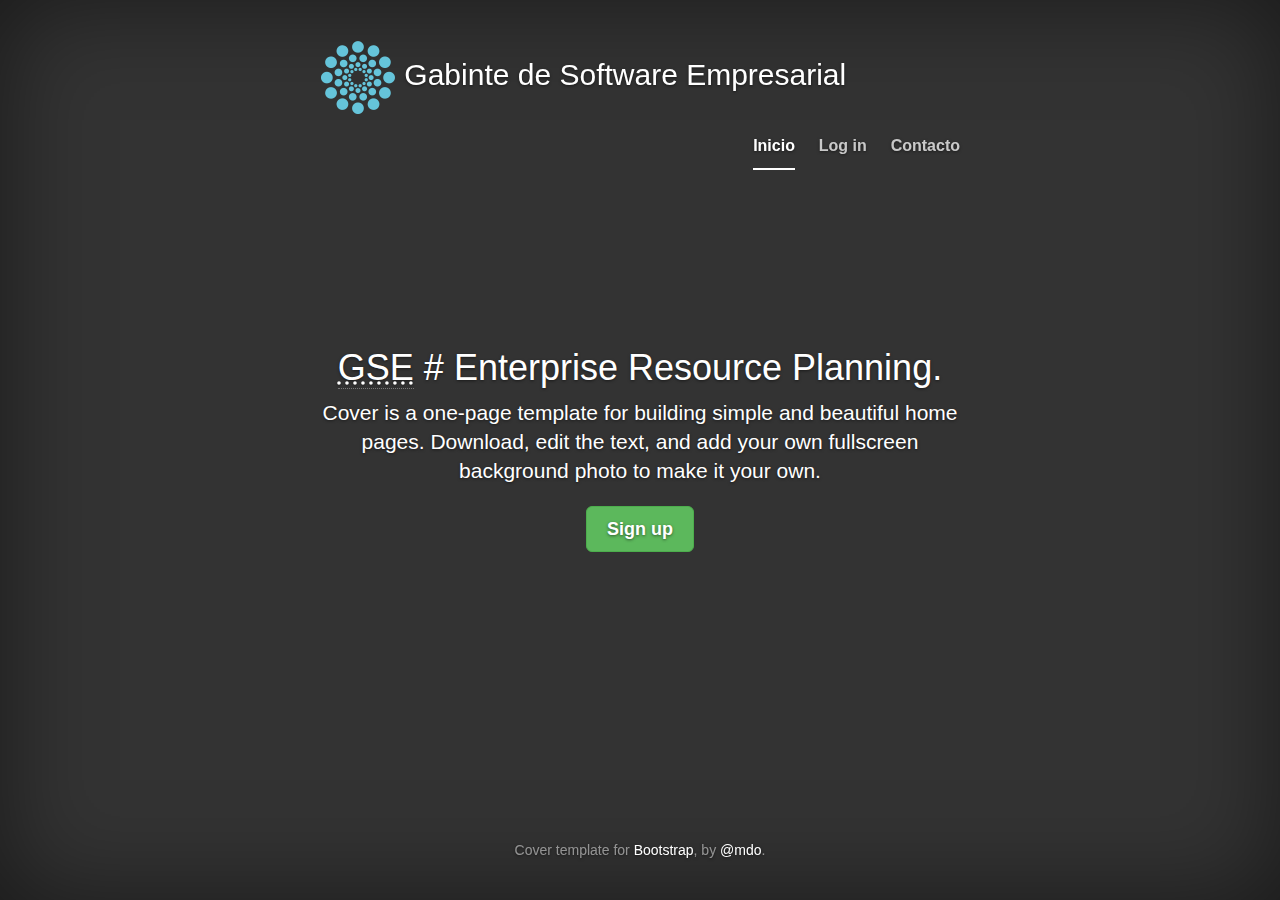
<file: Gse.Erp.Bootstrap/index.html>
<!DOCTYPE html>
<html lang="en">
  <head>
    <meta charset="utf-8">
    <meta http-equiv="X-UA-Compatible" content="IE=edge">
    <meta name="viewport" content="width=device-width, initial-scale=1">
    <!-- The above 3 meta tags *must* come first in the head; any other head content must come *after* these tags -->
    <meta name="description" content="">
    <meta name="author" content="">
    <link rel="icon" href="img/icono-gse.png" type="image/png">

    <title>GSE Gabinete de software empresarial | ERP Software</title>

    <!-- Bootstrap core CSS -->
    <link href="css/bootstrap.min.css" rel="stylesheet">

    <!-- IE10 viewport hack for Surface/desktop Windows 8 bug -->
    <link href="assets/css/ie10-viewport-bug-workaround.css" rel="stylesheet">

    <!-- Custom styles for this template -->
    <link href="cover.css" rel="stylesheet">

    <!-- Just for debugging purposes. Don't actually copy these 2 lines! -->
    <!--[if lt IE 9]><script src="../../assets/js/ie8-responsive-file-warning.js"></script><![endif]-->
    <script src="assets/js/ie-emulation-modes-warning.js"></script>

    <!-- HTML5 shim and Respond.js for IE8 support of HTML5 elements and media queries -->
    <!--[if lt IE 9]>
      <script src="https://oss.maxcdn.com/html5shiv/3.7.2/html5shiv.min.js"></script>
      <script src="https://oss.maxcdn.com/respond/1.4.2/respond.min.js"></script>
    <![endif]-->
  </head>

  <body>

    <div class="site-wrapper">

      <div class="site-wrapper-inner">

        <div class="cover-container">

          <div class="masthead clearfix">
            <div class="inner"><h2 class="masthead-brand"><img src="img/icono-gse.png"> Gabinte de Software Empresarial</h2></div>
            <div class="inner">
              <nav>
                <ul class="nav masthead-nav">
                  <li class="active"><a href="#">Inicio</a></li>
                  <li><a href="#">Log in</a></li>
                  <li><a href="#">Contacto</a></li>
                </ul>
              </nav>
            </div>
          </div>

          <div class="inner cover">
            <h1 class="cover-heading"><abbr title="Gabinete de Software Empresarial">GSE</abbr> # Enterprise Resource Planning.</h1>
            <p class="lead">Cover is a one-page template for building simple and beautiful home pages. Download, edit the text, and add your own fullscreen background photo to make it your own.</p>
            <p class="lead">
              <a href="#" class="btn btn-lg btn-success">Sign up</a>
            </p>
          </div>

          <div class="mastfoot">
            <div class="inner">
              <p>Cover template for <a href="http://getbootstrap.com">Bootstrap</a>, by <a href="https://twitter.com/mdo">@mdo</a>.</p>
            </div>
          </div>

        </div>

      </div>

    </div>

    <!-- Bootstrap core JavaScript
    ================================================== -->
    <!-- Placed at the end of the document so the pages load faster -->
    <script src="https://ajax.googleapis.com/ajax/libs/jquery/1.11.3/jquery.min.js"></script>
    <script>window.jQuery || document.write('<script src="../../assets/js/vendor/jquery.min.js"><\/script>')</script>
    <script src="js/bootstrap.min.js"></script>
    <!-- IE10 viewport hack for Surface/desktop Windows 8 bug -->
    <script src="assets/js/ie10-viewport-bug-workaround.js"></script>
  </body>
</html>
</file>
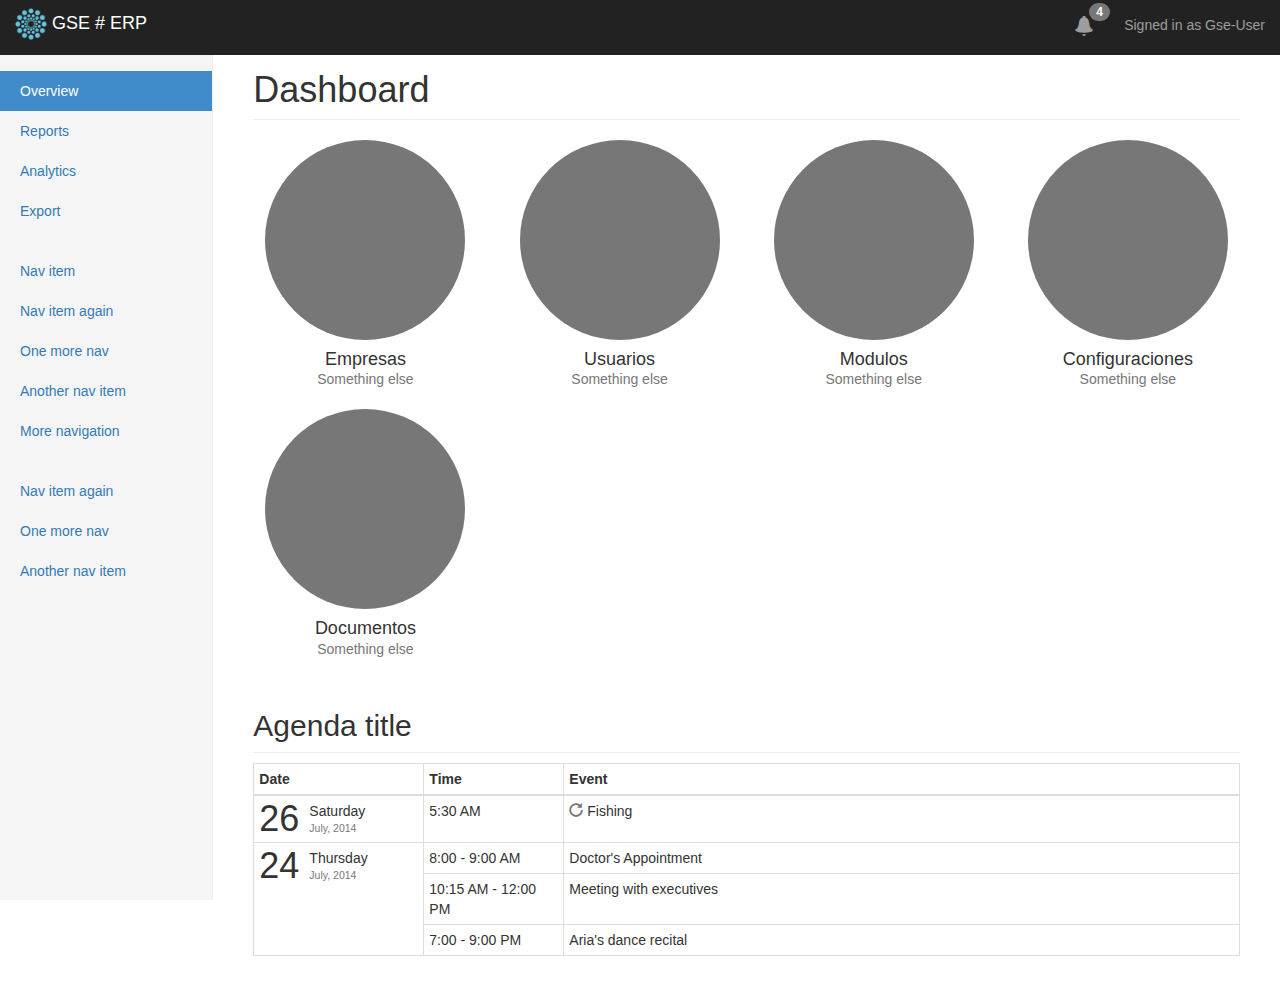
<file: Gse.Erp.Bootstrap/dashboard.html>
<!DOCTYPE html>
<html lang="en">
  <head>
    <meta charset="utf-8">
    <meta http-equiv="X-UA-Compatible" content="IE=edge">
    <meta name="viewport" content="width=device-width, initial-scale=1">
    <!-- The above 3 meta tags *must* come first in the head; any other head content must come *after* these tags -->
    <meta name="description" content="">
    <meta name="author" content="">
    <link rel="icon" href="favicon.ico">

    <title>Dashboard Template for Bootstrap</title>

    <!-- Bootstrap core CSS -->
    <link href="css/bootstrap.min.css" rel="stylesheet">

    <!-- IE10 viewport hack for Surface/desktop Windows 8 bug -->
    <link href="assets/css/ie10-viewport-bug-workaround.css" rel="stylesheet">

    <!-- Dashboard styles -->
    <link href="dashboard.css" rel="stylesheet">
    <!-- Dashboard navbar dropdown styles -->
    <link href="dashboard-dropdown.css" rel="stylesheet">
      
    <!-- Agenda control styles -->
    <link href="agenda.css" rel="stylesheet">
    
    <!-- Gritter styles -->
    <link href="css/jquery.gritter.css" rel="stylesheet">
      
    <!-- Just for debugging purposes. Don't actually copy these 2 lines! -->
    <!--[if lt IE 9]><script src="assets/js/ie8-responsive-file-warning.js"></script><![endif]-->
    <script src="assets/js/ie-emulation-modes-warning.js"></script>

    <!-- HTML5 shim and Respond.js for IE8 support of HTML5 elements and media queries -->
    <!--[if lt IE 9]>
      <script src="https://oss.maxcdn.com/html5shiv/3.7.2/html5shiv.min.js"></script>
      <script src="https://oss.maxcdn.com/respond/1.4.2/respond.min.js"></script>
    <![endif]-->
  </head>

  <body>

    <nav class="navbar navbar-inverse navbar-fixed-top">
      <div class="container-fluid">
        <div class="navbar-header">
          <button type="button" class="navbar-toggle collapsed" data-toggle="collapse" data-target="#navbar" aria-expanded="false" aria-controls="navbar">
            <span class="sr-only">Toggle navigation</span>
            <span class="icon-bar"></span>
            <span class="icon-bar"></span>
            <span class="icon-bar"></span>
          </button>
            <a class="navbar-brand" href="#">
                <img src="img/icono-gse.png" width="32" height="32" style="display:inline;vertical-align:middle;border:0;" /> GSE # ERP
            </a>
        </div>
        <div id="navbar" class="navbar-collapse collapse">
          <ul class="nav navbar-nav navbar-right">
              <li class="dropdown">
                  <!--  role="button" aria-haspopup="true" aria-expanded="false" -->
                    <a class="dropdown-toggle" data-toggle="dropdown" href="#">
                        <span class="glyphicon glyphicon-bell" aria-hidden="true" style="font-size:20px;"></span>
                        <span class="badge">4</span>
                    </a>
                    <ul id="alerts" class="dropdown-menu">
                        <li class="dropdown-header">You have 4 notifications</li>
                        <li role="separator" class="divider"></li>
                        <li><a role="alert" href="#">#1 notification</a></li>
                        <li><a role="alert" href="#">#2 notification</a></li>
                        <li><a role="alert" href="#">#3 notification</a></li>
                    </ul>
                </li>
            <!-- <li><a href="#">Dashboard</a></li>
            <li><a href="#">Settings</a></li>-->
            <li><p class="navbar-text">Signed in as <a href="#" class="navbar-link">Gse-User</a></p></li>
            <!-- <li><a href="#">Cerrar sesi&oacute;n</a></li> -->
          </ul>
          <!-- <form class="navbar-form navbar-right">
            <input type="text" class="form-control" placeholder="Search...">
          </form>
            -->
        </div>
      </div>
    </nav>

    <div class="container-fluid">
      <div class="row">
        <div class="col-sm-3 col-md-2 sidebar">
          <ul class="nav nav-sidebar">
            <li class="active"><a href="#">Overview <span class="sr-only">(current)</span></a></li>
            <li><a href="#">Reports</a></li>
            <li><a href="#">Analytics</a></li>
            <li><a href="#">Export</a></li>
          </ul>
          <ul class="nav nav-sidebar">
            <li><a href="">Nav item</a></li>
            <li><a href="">Nav item again</a></li>
            <li><a href="">One more nav</a></li>
            <li><a href="">Another nav item</a></li>
            <li><a href="">More navigation</a></li>
          </ul>
          <ul class="nav nav-sidebar">
            <li><a href="">Nav item again</a></li>
            <li><a href="">One more nav</a></li>
            <li><a href="">Another nav item</a></li>
          </ul>
        </div>
        <div class="col-sm-9 col-sm-offset-3 col-md-10 col-md-offset-2 main">
          <h1 class="page-header">Dashboard</h1>

          <div class="row placeholders">
            <div class="col-xs-6 col-sm-3 placeholder">
              <img src="[data-uri]" width="200" height="200" class="img-responsive" alt="Generic placeholder thumbnail">
              <h4>Empresas</h4>
              <span class="text-muted">Something else</span>
            </div>
            <div class="col-xs-6 col-sm-3 placeholder">
              <img src="[data-uri]" width="200" height="200" class="img-responsive" alt="Generic placeholder thumbnail">
              <h4>Usuarios</h4>
              <span class="text-muted">Something else</span>
            </div>
            <div class="col-xs-6 col-sm-3 placeholder">
              <img src="[data-uri]" width="200" height="200" class="img-responsive" alt="Generic placeholder thumbnail">
              <h4>Modulos</h4>
              <span class="text-muted">Something else</span>
            </div>
            <div class="col-xs-6 col-sm-3 placeholder">
              <img src="[data-uri]" width="200" height="200" class="img-responsive" alt="Generic placeholder thumbnail">
              <h4>Configuraciones</h4>
              <span class="text-muted">Something else</span>
            </div>
            <div class="col-xs-6 col-sm-3 placeholder">
              <img src="[data-uri]" width="200" height="200" class="img-responsive" alt="Generic placeholder thumbnail">
              <h4>Documentos</h4>
              <span class="text-muted">Something else</span>
            </div>
          </div>

          <h2 class="sub-header">Agenda title</h2>
            <div class="agenda">
                <div class="table-responsive">
            <table class="table table-condensed table-bordered">
                <thead>
                    <tr>
                        <th>Date</th>
                        <th>Time</th>
                        <th>Event</th>
                    </tr>
                </thead>
                <tbody>
                    <!-- Single event in a single day -->
                    <tr>
                        <td class="agenda-date" class="active" rowspan="1">
                            <div class="dayofmonth">26</div>
                            <div class="dayofweek">Saturday</div>
                            <div class="shortdate text-muted">July, 2014</div>
                        </td>
                        <td class="agenda-time">
                            5:30 AM
                        </td>
                        <td class="agenda-events">
                            <div class="agenda-event">
                                <i class="glyphicon glyphicon-repeat text-muted" title="Repeating event"></i> 
                                Fishing
                            </div>
                        </td>
                    </tr>
                    
                    <!-- Multiple events in a single day (note the rowspan) -->
                    <tr>
                        <td class="agenda-date" class="active" rowspan="3">
                            <div class="dayofmonth">24</div>
                            <div class="dayofweek">Thursday</div>
                            <div class="shortdate text-muted">July, 2014</div>
                        </td>
                        <td class="agenda-time">
                            8:00 - 9:00 AM 
                        </td>
                        <td class="agenda-events">
                            <div class="agenda-event">
                                Doctor's Appointment
                            </div>
                        </td>
                    </tr>
                    <tr>
                        <td class="agenda-time">
                            10:15 AM - 12:00 PM 
                        </td>
                        <td class="agenda-events">
                            <div class="agenda-event">
                                Meeting with executives
                            </div>
                        </td>
                    </tr>
                    <tr>
                        <td class="agenda-time">
                            7:00 - 9:00 PM
                        </td>
                        <td class="agenda-events">
                            <div class="agenda-event">
                                Aria's dance recital
                            </div>
                        </td>
                    </tr>
                </tbody>
            </table>
        </div>
            </div>
            <!-- 
          <div class="table-responsive">
            <table class="table table-striped">
              <thead>
                <tr>
                  <th>#</th>
                  <th>Header</th>
                  <th>Header</th>
                  <th>Header</th>
                  <th>Header</th>
                </tr>
              </thead>
              <tbody>
                <tr>
                  <td>1,001</td>
                  <td>Lorem</td>
                  <td>ipsum</td>
                  <td>dolor</td>
                  <td>sit</td>
                </tr>
                <tr>
                  <td>1,002</td>
                  <td>amet</td>
                  <td>consectetur</td>
                  <td>adipiscing</td>
                  <td>elit</td>
                </tr>
                <tr>
                  <td>1,003</td>
                  <td>Integer</td>
                  <td>nec</td>
                  <td>odio</td>
                  <td>Praesent</td>
                </tr>
                <tr>
                  <td>1,003</td>
                  <td>libero</td>
                  <td>Sed</td>
                  <td>cursus</td>
                  <td>ante</td>
                </tr>
                <tr>
                  <td>1,004</td>
                  <td>dapibus</td>
                  <td>diam</td>
                  <td>Sed</td>
                  <td>nisi</td>
                </tr>
                <tr>
                  <td>1,005</td>
                  <td>Nulla</td>
                  <td>quis</td>
                  <td>sem</td>
                  <td>at</td>
                </tr>
                <tr>
                  <td>1,006</td>
                  <td>nibh</td>
                  <td>elementum</td>
                  <td>imperdiet</td>
                  <td>Duis</td>
                </tr>
                <tr>
                  <td>1,007</td>
                  <td>sagittis</td>
                  <td>ipsum</td>
                  <td>Praesent</td>
                  <td>mauris</td>
                </tr>
                <tr>
                  <td>1,008</td>
                  <td>Fusce</td>
                  <td>nec</td>
                  <td>tellus</td>
                  <td>sed</td>
                </tr>
                <tr>
                  <td>1,009</td>
                  <td>augue</td>
                  <td>semper</td>
                  <td>porta</td>
                  <td>Mauris</td>
                </tr>
                <tr>
                  <td>1,010</td>
                  <td>massa</td>
                  <td>Vestibulum</td>
                  <td>lacinia</td>
                  <td>arcu</td>
                </tr>
                <tr>
                  <td>1,011</td>
                  <td>eget</td>
                  <td>nulla</td>
                  <td>Class</td>
                  <td>aptent</td>
                </tr>
                <tr>
                  <td>1,012</td>
                  <td>taciti</td>
                  <td>sociosqu</td>
                  <td>ad</td>
                  <td>litora</td>
                </tr>
                <tr>
                  <td>1,013</td>
                  <td>torquent</td>
                  <td>per</td>
                  <td>conubia</td>
                  <td>nostra</td>
                </tr>
                <tr>
                  <td>1,014</td>
                  <td>per</td>
                  <td>inceptos</td>
                  <td>himenaeos</td>
                  <td>Curabitur</td>
                </tr>
                <tr>
                  <td>1,015</td>
                  <td>sodales</td>
                  <td>ligula</td>
                  <td>in</td>
                  <td>libero</td>
                </tr>
              </tbody>
            </table>
          </div> -->
        </div>
      </div>
    </div>

    <!-- Bootstrap core JavaScript
    ================================================== -->
    <!-- Placed at the end of the document so the pages load faster -->
    <script src="https://ajax.googleapis.com/ajax/libs/jquery/1.11.3/jquery.min.js"></script>
    <script>window.jQuery || document.write('<script src="assets/js/vendor/jquery.min.js"><\/script>')</script>
    <script src="js/bootstrap.min.js"></script>
    <!-- Just to make our placeholder images work. Don't actually copy the next line! -->
    <script src="assets/js/vendor/holder.min.js"></script>
    <!-- IE10 viewport hack for Surface/desktop Windows 8 bug -->
    <script src="assets/js/ie10-viewport-bug-workaround.js"></script>
    <!-- Gritter javascript -->
    <script src="js/jquery.gritter.js"></script>
  </body>
</html>
<script language="javascript">
    $(document).ready(function(){
        var $alerts = $("#alerts a[role=alert]");
        $.each($alerts, function(indexInArray, value){
            $(value).click(function() {
                $.gritter.add({
                    text: '<span class=\"glyphicon glyphicon-exclamation-sign\" style=\"font-size:14px;\"></span> ' + value.text,
                    sticky: true,
                    time: '2000'
                });
                return false;
            });
        });
    });
</script>
</file>
<file: Gse.Erp.Bootstrap/cover.css>
/*
 * Globals
 */

/* Links */
a,
a:focus,
a:hover {
  color: #fff;
}

/* Custom default button */
.btn-default,
.btn-default:hover,
.btn-default:focus {
  color: #333;
  text-shadow: none; /* Prevent inheritence from `body` */
  background-color: #fff;
  border: 1px solid #fff;
}


/*
 * Base structure
 */

html,
body {
  height: 100%;
  background-color: #333;
}
body {
  color: #fff;
  text-align: center;
  text-shadow: 0 1px 3px rgba(0,0,0,.5);
}

/* Extra markup and styles for table-esque vertical and horizontal centering */
.site-wrapper {
  display: table;
  width: 100%;
  height: 100%; /* For at least Firefox */
  min-height: 100%;
  -webkit-box-shadow: inset 0 0 100px rgba(0,0,0,.5);
          box-shadow: inset 0 0 100px rgba(0,0,0,.5);
}
.site-wrapper-inner {
  display: table-cell;
  vertical-align: top;
}
.cover-container {
  margin-right: auto;
  margin-left: auto;
}

/* Padding for spacing */
.inner {
  padding: 30px;
}


/*
 * Header
 */
.masthead-brand {
  margin-top: 10px;
  margin-bottom: 10px;
}

.masthead-nav > li {
  display: inline-block;
}
.masthead-nav > li + li {
  margin-left: 20px;
}
.masthead-nav > li > a {
  padding-right: 0;
  padding-left: 0;
  font-size: 16px;
  font-weight: bold;
  color: #fff; /* IE8 proofing */
  color: rgba(255,255,255,.75);
  border-bottom: 2px solid transparent;
}
.masthead-nav > li > a:hover,
.masthead-nav > li > a:focus {
  background-color: transparent;
  border-bottom-color: #a9a9a9;
  border-bottom-color: rgba(255,255,255,.25);
}
.masthead-nav > .active > a,
.masthead-nav > .active > a:hover,
.masthead-nav > .active > a:focus {
  color: #fff;
  border-bottom-color: #fff;
}

@media (min-width: 768px) {
  .masthead-brand {
    float: left;
  }
  .masthead-nav {
    float: right;
  }
}


/*
 * Cover
 */

.cover {
  padding: 0 20px;
}
.cover .btn-lg {
  padding: 10px 20px;
  font-weight: bold;
}


/*
 * Footer
 */

.mastfoot {
  color: #999; /* IE8 proofing */
  color: rgba(255,255,255,.5);
}


/*
 * Affix and center
 */

@media (min-width: 768px) {
  /* Pull out the header and footer */
  .masthead {
    position: fixed;
    top: 0;
  }
  .mastfoot {
    position: fixed;
    bottom: 0;
  }
  /* Start the vertical centering */
  .site-wrapper-inner {
    vertical-align: middle;
  }
  /* Handle the widths */
  .masthead,
  .mastfoot,
  .cover-container {
    width: 100%; /* Must be percentage or pixels for horizontal alignment */
  }
}

@media (min-width: 992px) {
  .masthead,
  .mastfoot,
  .cover-container {
    width: 700px;
  }
}
</file>
<file: Gse.Erp.Bootstrap/dashboard.css>
/*
 * Base structure
 */

/* Move down content because we have a fixed navbar that is 50px tall */
body {
  padding-top: 50px;
}


/*
 * Global add-ons
 */

.sub-header {
  padding-bottom: 10px;
  border-bottom: 1px solid #eee;
}

/*
 * Top navigation
 * Hide default border to remove 1px line.
 */
.navbar-fixed-top {
  border: 0;
}

/*
 * Sidebar
 */

/* Hide for mobile, show later */
.sidebar {
  display: none;
}
@media (min-width: 768px) {
  .sidebar {
    position: fixed;
    top: 51px;
    bottom: 0;
    left: 0;
    z-index: 1000;
    display: block;
    padding: 20px;
    overflow-x: hidden;
    overflow-y: auto; /* Scrollable contents if viewport is shorter than content. */
    background-color: #f5f5f5;
    border-right: 1px solid #eee;
  }
}

/* Sidebar navigation */
.nav-sidebar {
  margin-right: -21px; /* 20px padding + 1px border */
  margin-bottom: 20px;
  margin-left: -20px;
}
.nav-sidebar > li > a {
  padding-right: 20px;
  padding-left: 20px;
}
.nav-sidebar > .active > a,
.nav-sidebar > .active > a:hover,
.nav-sidebar > .active > a:focus {
  color: #fff;
  background-color: #428bca;
}
/* New style */
.navbar-brand {
   padding: 8px 15px;
}

.badge {
    position: absolute;
    top: 3px;
    left: 30px;
}

.navbar-nav>li>.dropdown-menu {
    margin-top: -8px;
}

.dropdown-menu {
    min-width: 200px;
}
/*
 * Main content
 */

.main {
  padding: 20px;
}
@media (min-width: 768px) {
  .main {
    padding-right: 40px;
    padding-left: 40px;
  }
}
.main .page-header {
  margin-top: 0;
}


/*
 * Placeholder dashboard ideas
 */

.placeholders {
  margin-bottom: 30px;
  text-align: center;
}
.placeholders h4 {
  margin-bottom: 0;
}
.placeholder {
  margin-bottom: 20px;
}
.placeholder img {
  display: inline-block;
  border-radius: 50%;
}
</file>
<file: Gse.Erp.Bootstrap/dashboard-dropdown.css>
.navbar .nav > li > .dropdown-menu:before {
  position: absolute;
  top: -7px;
  /* left: 9px;*/
  left: 167px;
  display: inline-block;
  border-right: 7px solid transparent;
  border-bottom: 7px solid #ccc;
  border-left: 7px solid transparent;
  border-bottom-color: rgba(0, 0, 0, 0.2);
  content: '';
}

.navbar .nav > li > .dropdown-menu:after {
  position: absolute;
  top: -6px;
  /*left: 10px;*/
  left:168px;
  display: inline-block;
  border-right: 6px solid transparent;
  border-bottom: 6px solid #ffffff;
  border-left: 6px solid transparent;
  content: '';
}

.navbar-fixed-bottom .nav > li > .dropdown-menu:before {
  top: auto;
  bottom: -7px;
  border-top: 7px solid #ccc;
  border-bottom: 0;
  border-top-color: rgba(0, 0, 0, 0.2);
}

.navbar-fixed-bottom .nav > li > .dropdown-menu:after {
  top: auto;
  bottom: -6px;
  border-top: 6px solid #ffffff;
  border-bottom: 0;
}

.navbar .pull-right > li > .dropdown-menu:before,
.navbar .nav > li > .dropdown-menu.pull-right:before {
  right: 12px;
  left: auto;
}

.navbar .pull-right > li > .dropdown-menu:after,
.navbar .nav > li > .dropdown-menu.pull-right:after {
  right: 13px;
  left: auto;
}
</file>
<file: Gse.Erp.Bootstrap/agenda.css>
.agenda { 
    
}

/* Dates */
.agenda .agenda-date { 
    width: 170px; 
}

.agenda .agenda-date .dayofmonth {
  width: 40px;
  font-size: 36px;
  line-height: 36px;
  float: left;
  text-align: right;
  margin-right: 10px; 
}

.agenda .agenda-date .shortdate {
  font-size: 0.75em; 
}

/* Times */
.agenda .agenda-time { 
    width: 140px; 
} 

/* Events */
.agenda .agenda-events {  } 
.agenda .agenda-events .agenda-event {  } 

@media (max-width: 767px) {
    
}
</file>
<file: Gse.Erp.Bootstrap/assets/css/ie10-viewport-bug-workaround.css>
/*!
 * IE10 viewport hack for Surface/desktop Windows 8 bug
 * Copyright 2014-2015 Twitter, Inc.
 * Licensed under MIT (https://github.com/twbs/bootstrap/blob/master/LICENSE)
 */

/*
 * See the Getting Started docs for more information:
 * http://getbootstrap.com/getting-started/#support-ie10-width
 */
@-webkit-viewport { width: device-width; }
@-moz-viewport    { width: device-width; }
@-ms-viewport     { width: device-width; }
@-o-viewport      { width: device-width; }
@viewport         { width: device-width; }
</file>
